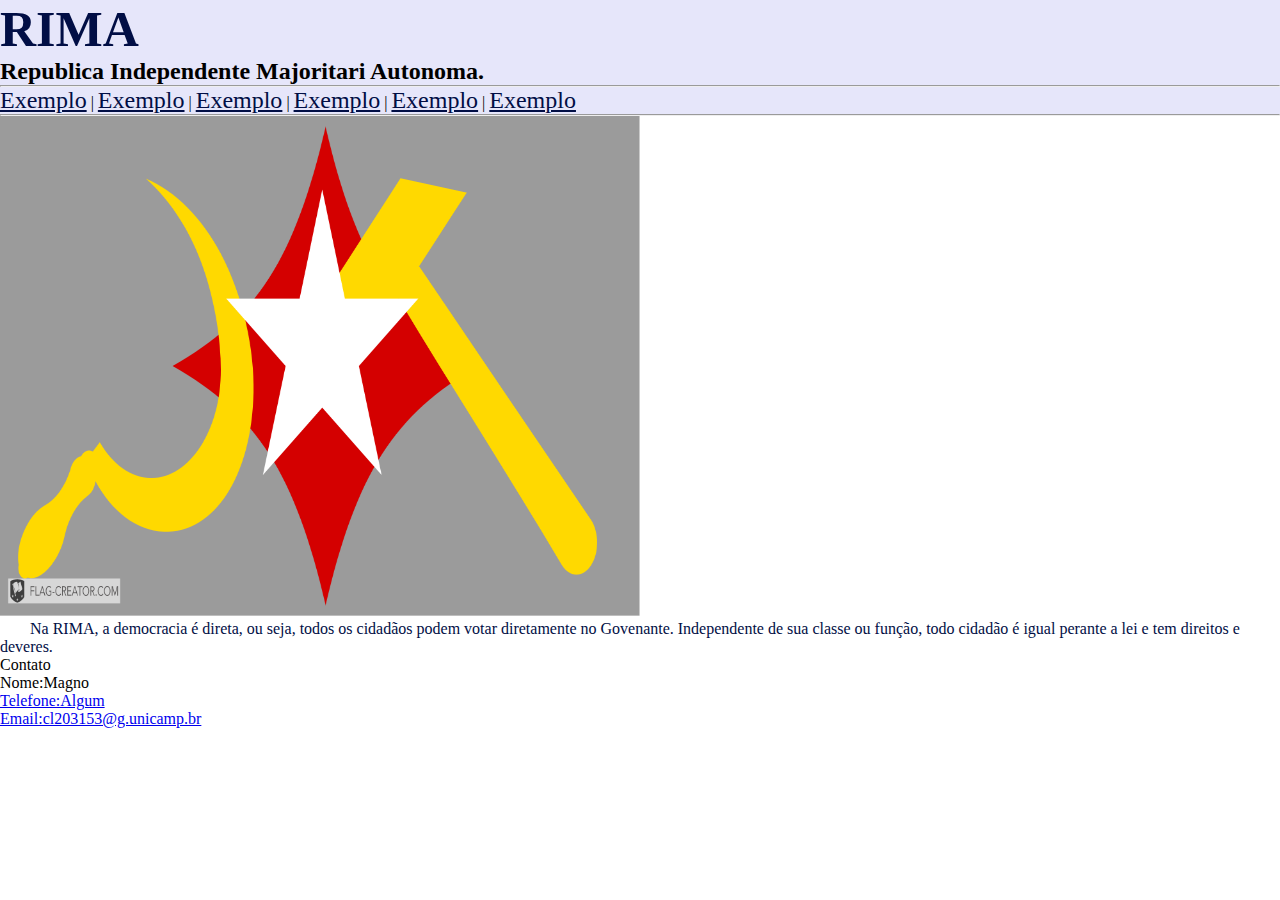
<file: index.html>
<!DOCTYPE html>
<html lang="pt-br">

<head>
    <title>RIMA</title>
    <link rel="stylesheet" type="text/css" href="assets/stylesheets/style.css">

</head>

<body>
    <header id="homeMenuBackground">
        <div>
            <h1 id="titulo">
                RIMA
            </h1>
            <h2>
                Republica Independente Majoritari Autonoma.
            </h2>
            <hr>
            <a id="homeMenu" href="#Exe">Exemplo</a> | <a id="homeMenu" href="#Exe">Exemplo</a> | <a id="homeMenu"
                href="#Exe">Exemplo</a> | <a id="homeMenu" href="#Exe">Exemplo</a> | <a id="homeMenu"
                href="#Exe">Exemplo</a> | <a id="homeMenu" href="#Exe">Exemplo</a>
            <hr>
        </div>
    </header>


    <section id="animada">
        <div>
            <figure>
                <img src="assets/img/polotno.png" alt="RIMA" width="50%" height="500">
            </figure>
            <p class="texto">
                Na RIMA, a democracia é direta, ou seja, todos os cidadãos podem votar diretamente no Govenante.
                Independente de sua classe ou função, todo cidadão é igual perante a lei e tem direitos e deveres.
            </p>


           <!-- <details>
                <summary><a id="homeMenu2" href="#Exe2">Exemplo2</a> |</summary>
                <ul>
                    <li><a id="homeMenu3" href="#Exe3">Exemplo3</a></li>
                    <li><a id="homeMenu3" href="#Exe3">Exemplo3</a></li>
                    <li><a id="homeMenu3" href="#Exe3">Exemplo3</a></li>
                </ul>


            </details> -->

            <footer></footer>
        </div>
    </section>




    <footer>
        <p>Contato

        <ul>
            <li>Nome:Magno</li>
            <li><a href="tel:(19)99999-9999">Telefone:Algum</a></li>
            <li><a href="mailto:cl203153@g.unicamp.br">Email:cl203153@g.unicamp.br</a></li>

        </ul>
        </p>
    </footer>
</body>

</html>
</file>
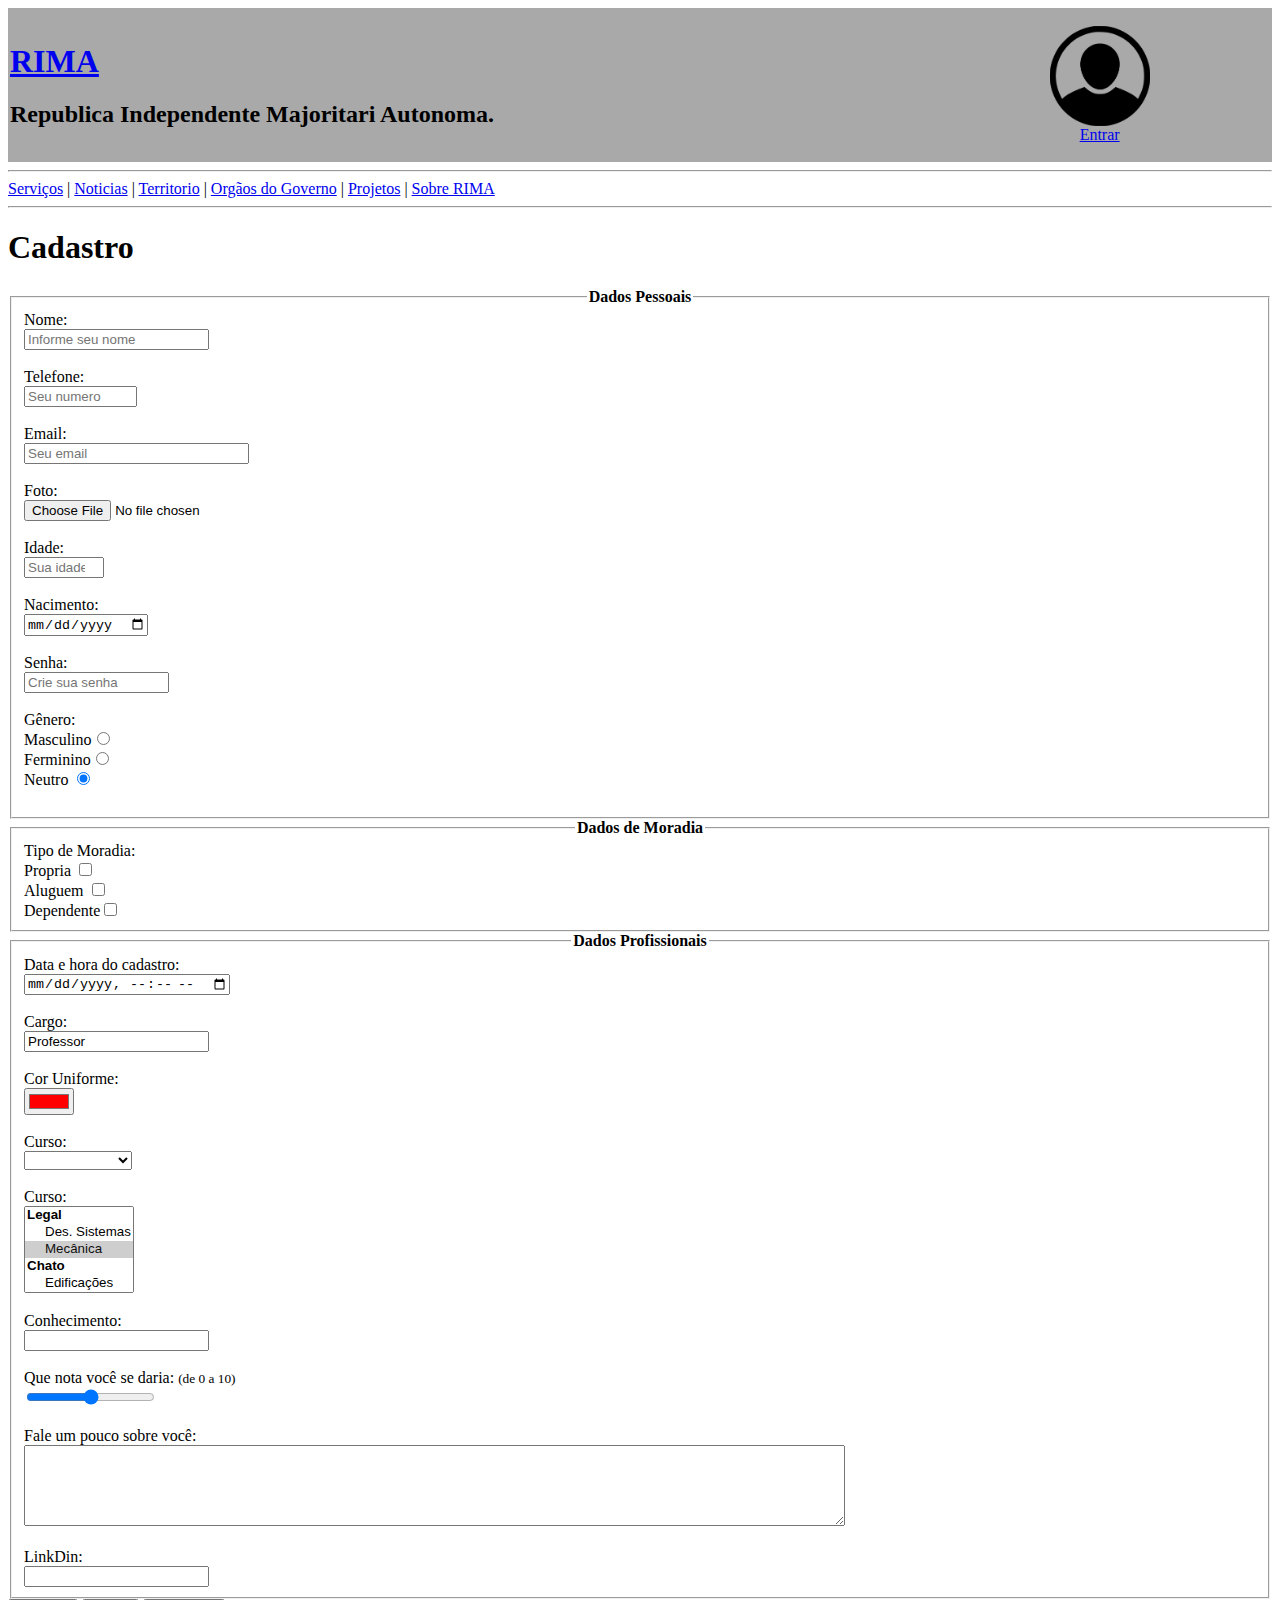
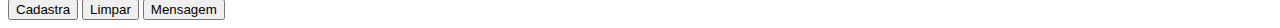
<file: page/cadastro.html>
<!DOCTYPE html>
<html lang="pt-br">
<head>
    <title>RIMA Cadastro</title>
<!--<link rel="stylesheet" type="text/css" href="assets/stylesheets/style.css">-->

</head>
<body>
        <header id="homeMenuBackground">
            <div >
                <table width="100%" cellpadding="0" bgcolor="darkgray">
                    <tr>
                        <td>
                            <h1 id="titulo">
                                <a href="..\index.html"> RIMA</a>
                            </h1>
                            <h2>
                                Republica Independente Majoritari Autonoma.
                            </h2>
                        </td>
                        <td align="center">
                            <figure>
                                <a href="../page/cadastro.html">
                                <img src="../assets/img/ico_Perfil.png" alt="Perfil" height="100px" align="center">
                                <figcaption>Entrar</figcaption>
                                </a>
                            </figure>
                        </td>
                    </tr>
                </table>
                <hr>
                    <a id="homeMenu" href="#Exe">Serviços</a> | <a id="homeMenu" href="#Exe">Noticias</a> | <a id="homeMenu" href="#Exe">Territorio</a> | <a id="homeMenu" href="#Exe">Orgãos do Governo</a> | <a id="homeMenu" href="#Exe">Projetos</a> | <a id="homeMenu" href="#Exe">Sobre RIMA</a>
                <hr>
            </div>
        </header>

    <main>
    <h1>Cadastro</h1>

    <form action="">

        <fieldset>
            <legend align="center"><b>Dados Pessoais</b></legend>

            <label for="nome" accesskey="n">Nome:</label>
        <br>
            <input type="text" id="nome" name="nome" size="20" maxlength="50" 
            minlength="3" required placeholder="Informe seu nome">

        <br><br>

            <label for="tel">Telefone:</label>
        <br>
            <input type="tele" id="tele" name="telefone" size="11" maxlength="11" 
            minlength="9"  placeholder="Seu numero">

        <br><br>

            <label for="email">Email:</label>
        <br>
            <input type="email" id="email" name="email" size="25" maxlength="" 
            minlength="3"  placeholder="Seu email">

        <br><br>

            <label for="foto">Foto:</label>
        <br>
            <input type="file" id="foto" name="foto" accept=".png,.jpg">

        <br><br>

            <label for="idade">Idade:</label>
        <br>
            <input type="number" id="idade" name="idade"  min="14" max="10000" size="5" placeholder="Sua idade">
            <!--step="*" pula as casa decimal em * -->
        <br><br>

            <label for="data">Nacimento:</label>
        <br>
            <input type="date" id="data" name="data" >

        <br><br>

            <label for="senha">Senha:</label>
        <br>
            <input type="password" id="senha" name="senha" size="15" maxlength="30" 
            minlength="5" required placeholder="Crie sua senha">

        <br><br>

            <label for="sexo">Gênero:</label>
        <br>
            Masculino<input type="radio" name="sexo" id="sexo" value="M"><br>
            Ferminino<input type="radio" name="sexo" id="sexo" value="F"><br>
            Neutro   <input type="radio" name="sexo" id="sexo" value="N" checked>

        <br><br>

        </fieldset>


        <fieldset>
            <legend align="center"><b>Dados de Moradia</b></legend>

            <label for="tMoradia">Tipo de Moradia:</label>
        <br>
            Propria   <input type="checkbox" name="sexo" id="tMoradia" value="P"><br>
            Aluguem   <input type="checkbox" name="sexo" id="tMoradia" value="A"><br>
            Dependente<input type="checkbox" name="sexo" id="tMoradia" value="D">

        </fieldset>


        <fieldset>
            <legend align="center"><b>Dados Profissionais</b></legend>

            Data e hora do cadastro:
        <br>
            <input type="datetime-local" name="dataHoraCastro" id="dataHoraCastro">
        
        <br><br>

        Cargo:
        <br>
            <input type="text" value="Professor" readonly name="professor" id="professor">
        
        <br><br>

        Cor Uniforme:
        <br>
            <input type="color" value="#ff0000" name="corUniforme" id="corUniforme" list="cores">

            <datalist id="cores">
                <option value="#ffffff">Banco</option>
                <option value="#000000">Preto</option>
                <option value="#fff700">Amarelo</option>
            </datalist>
        
        <br><br>

        Curso:
        <br>
            <select name="curso" id="curso">
                <option value="DS">Des. Sistemas</option>
                <option value="ED">Edificações</option>
                <option value="EN">Enfermagem</option>
                <option value="GE">Geodésia</option>
                <option value="ME">Mecânica</option>
                <option value="QU">Qualidade</option>
                <option value="" selected></option>
            </select>
        
        <br><br>


        Curso:
        <br>
            <select name="curso" id="curso" size="5" multiple>
                <optgroup label="Legal">
                    <option value="DS">Des. Sistemas</option>
                    <option value="ME" selected>Mecânica</option>
                </optgroup>
                <optgroup label="Chato">
                    <option value="ED">Edificações</option>
                    <option value="EN">Enfermagem</option>
                    <option value="GE">Geodésia</option>
                    <option value="QU">Qualidade</option>
                </optgroup>
                <option value=""></option>
            </select>
        
        <br><br>

        Conhecimento:
        <br>
            <input type="text" name="conhecimento" id="conhecimento" list="l_Conhecimento" accesskey="c">

            <datalist id="l_Conhecimento">
                <option value="HTML5">HTML5</option>
                <option value="HTML4">HTML4</option>
                <option value="CSS3">CSS3</option>
                <option value="PHP">PHP</option>
            </datalist>
        
        <br><br>

        Que nota você se daria: <small>(de 0 a 10)</small>
        <br>
            <input type="range" min="0" max="10" name="capacitação" id="capacitação" value="5">

        <br><br>

        Fale um pouco sobre você:
        <br>
            <textarea name="obs" id="obs" cols="100" rows="5" maxlength="10"></textarea>

        <br><br>

        LinkDin:
        <br>
            <input type="url" name="url" id="url" required>


        </fieldset>




        <input type="submit" value="Cadastra">
        <input type="reset" value="Limpar">
        <input type="button" value="Mensagem" onclick="alert('Oi!');">

    </form>
    </main>


</body>

</html>
</file>
<file: assets/stylesheets/style.css>
* {
    margin: 0;
    padding: 0;
    animation: flesx 1s;
}

@keyframes flesx {
    from {
        opacity: 0;
    }

    to {
        opacity: 1;
    }
}

#animada{
    position: relative;
    animation: voutinha 6s;
}

@keyframes voutinha {
    0%{
        left: 0px;
        top: 0px;
    }
    25%{
        left: 50px;
        top: 0px;
    }
    50%{
        left: 0px;
        top: 150px;
    }
    75%{
        left: -5px;
        top: 0px;
    }
    100%{
        left: 0px;
        top: 0px;
    }
}


#homeMenuBackground {
    background-color: Lavender;
}

#homeMenu {
    color: #010E45;
    font-size: 150%;
}

#titulo {
    color: #010E45;
    font-size: 50px;
}

.texto {
    color: #010E45;
    text-indent: 30px;
}
</file>
